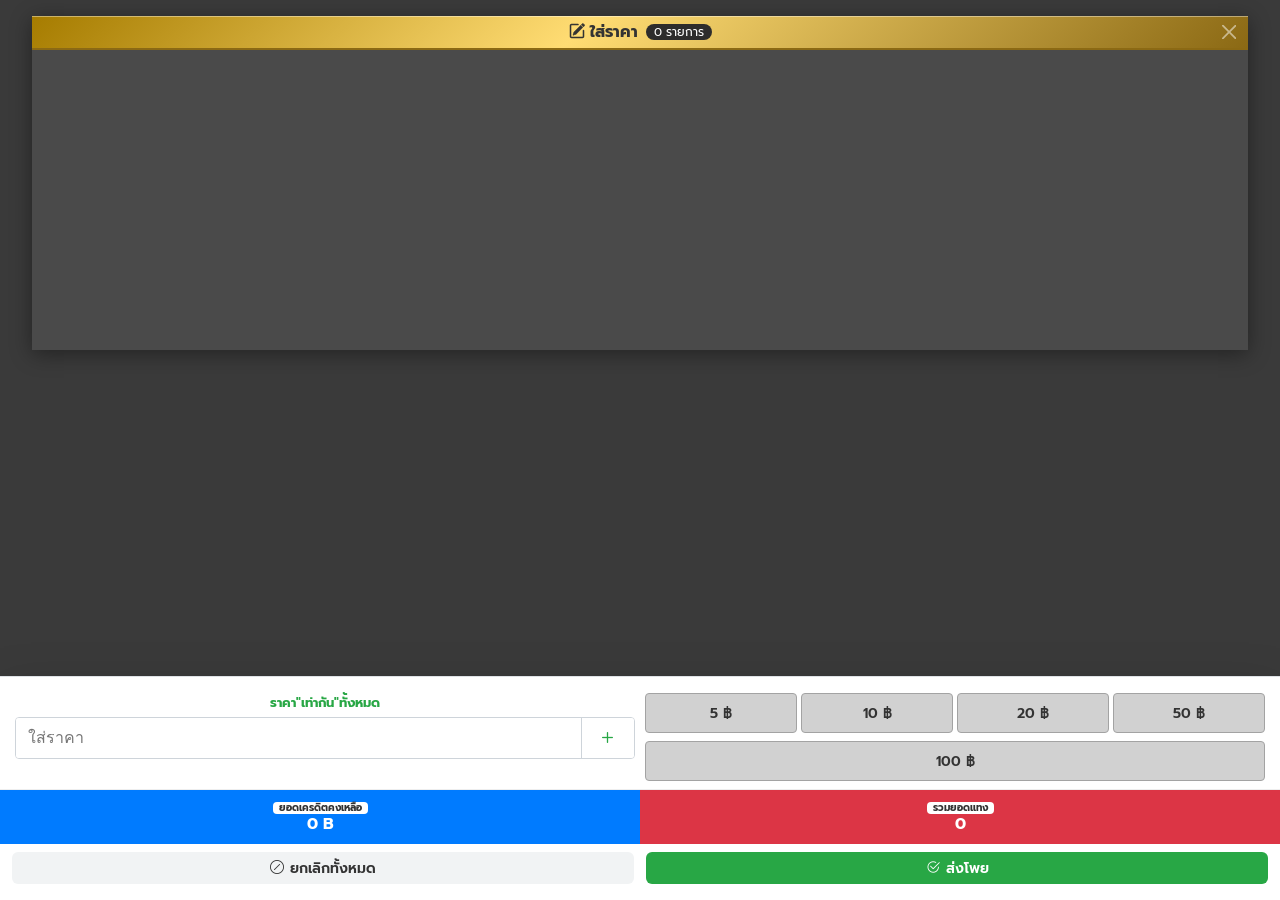
<file: index.html>
<!DOCTYPE html>
<html lang="th">

<head>
  <meta charset="UTF-8">
  <meta name="viewport" content="width=device-width, initial-scale=1.0">
  <title>สรุปรายการแทง</title>
  <link href="https://fonts.googleapis.com/css2?family=Prompt:wght@400;500;600;700&display=swap" rel="stylesheet">
  <link href="https://cdn.jsdelivr.net/npm/bootstrap@5.3.3/dist/css/bootstrap.min.css" rel="stylesheet">
  <link rel="stylesheet" href="https://cdn.jsdelivr.net/npm/bootstrap-icons/font/bootstrap-icons.css">
  <link rel="stylesheet" href="style.css">
</head>

<body>
  <div class="container-custom mx-auto">
    <!-- Header Bar -->
    <div class="header-bar d-flex align-items-center justify-content-center position-relative px-2 py-1">
      <span class="fw-bold" style="font-size: 16px;"><i class="bi bi-pencil-square"
          style="-webkit-text-stroke: 0.5px;"></i> ใส่ราคา</span>
      <span class="badge rounded-pill ms-2 fw-normal" id="totalCount"
        style="font-size: 12px; background-color: #2d2c2c; padding: 2px 8px;">0 รายการ</span>
      <a href="add.html" class="btn-close btn-close-white position-absolute end-0 me-2"
        style="transform: scale(0.9); transform-origin: right center;" aria-label="เพิ่มรายการ"></a>
    </div>

    <!-- Sections (display area) -->
    <div id="sectionsWrap" style="margin-bottom: 300px;"></div>
 
    <!-- Fixed Bottom Controls -->
    <div class="fixed-bottom-numpad border-top shadow-lg">
      <!-- Top Row: Bulk Input & Quick Buttons -->
      <div class="bulk-price-section">
        <div class="bulk-left">
          <div class="bulk-title">ราคา"เท่ากัน"ทั้งหมด</div>
          <div class="bulk-input-group">
            <input type="number" class="bulk-input" id="bulkInput" placeholder="ใส่ราคา" onkeydown="if(event.key==='Enter') applyBulkInput()">
            <button class="bulk-add-btn" onclick="applyBulkInput()"><i class="bi bi-plus"></i></button>
          </div>
        </div>
        <div class="bulk-right">
          <div class="quick-price-grid-custom">
            <button class="quick-price-btn" onclick="setBulkPrice(5)">5 ฿</button>
            <button class="quick-price-btn" onclick="setBulkPrice(10)">10 ฿</button>
            <button class="quick-price-btn" onclick="setBulkPrice(20)">20 ฿</button>
            <button class="quick-price-btn" onclick="setBulkPrice(50)">50 ฿</button>
            <button class="quick-price-btn btn-wide" onclick="setBulkPrice(100)">100 ฿</button>
          </div>
        </div>
      </div>

      <!-- Middle Row: Summary Bar -->
      <div class="summary-bar">
        <div class="credit-box">
          <div class="summary-label">ยอดเครดิตคงเหลือ</div>
          <div class="summary-value" id="creditBalance">0 B</div>
        </div>
        <div class="total-box">
          <div class="summary-label">รวมยอดแทง</div>
          <div class="summary-value" id="totalBetAmount">0</div>
        </div>
      </div>

      <!-- Bottom Row: Action Buttons -->
      <div class="action-btns-container">
        <button class="btn-cancel-all">
          <i class="bi bi-slash-circle"></i> ยกเลิกทั้งหมด
        </button>
        <button class="btn-submit-bet">
          <i class="bi bi-check2-circle"></i> ส่งโพย
        </button>
      </div>
    </div>
  </div>

  <script src="https://cdn.jsdelivr.net/npm/bootstrap@5.3.3/dist/js/bootstrap.bundle.min.js"></script>
  <script src="app.js"></script>
</body>

</html>
</file>
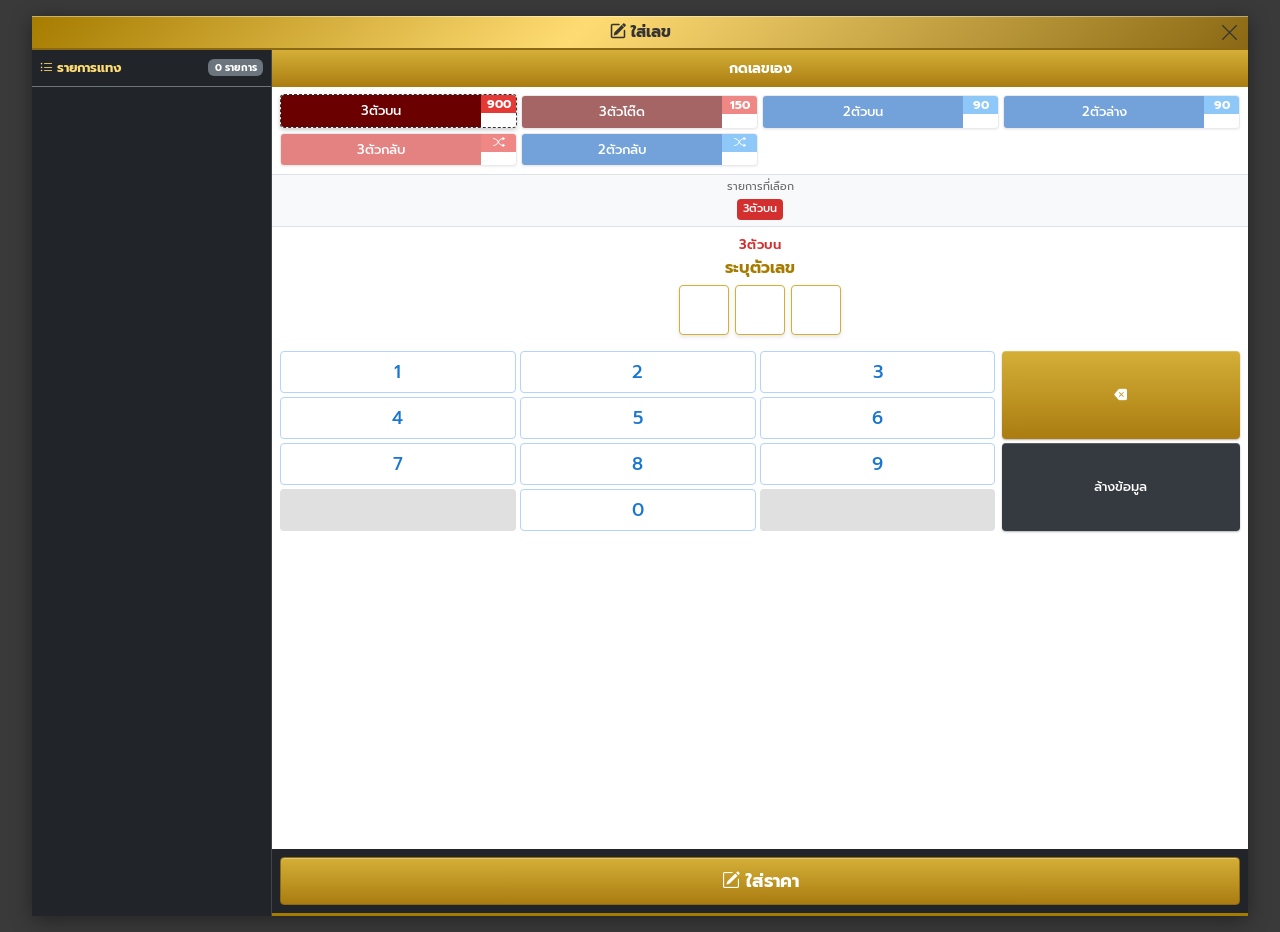
<file: add.html>
<!DOCTYPE html>
<html lang="th">

<head>
  <meta charset="UTF-8">
  <meta name="viewport" content="width=device-width, initial-scale=1.0">
  <title>เพิ่มรายการ</title>
  <link href="https://fonts.googleapis.com/css2?family=Prompt:wght@400;500;600;700&display=swap" rel="stylesheet">
  <link href="https://cdn.jsdelivr.net/npm/bootstrap@5.3.3/dist/css/bootstrap.min.css" rel="stylesheet">
  <link rel="stylesheet" href="https://cdn.jsdelivr.net/npm/bootstrap-icons/font/bootstrap-icons.css">
  <link rel="stylesheet" href="style.css">
</head>

<body>
  <div class="container-custom mx-auto d-flex flex-column" style="height: 100vh;">
    <!-- Header Bar -->
    <div class="header-bar d-flex align-items-center justify-content-center position-relative px-2 py-1 flex-shrink-0">
      <span class="fw-bold" style="font-size: 16px;"><i class="bi bi-pencil-square" style="-webkit-text-stroke: 0.5px;"></i> ใส่เลข</span>
      <a href="index.html" class="position-absolute end-0 me-2" style="color: #333; text-decoration: none; font-size: 20px;" aria-label="กลับหน้าหลัก">
        <i class="bi bi-x-lg"></i>
      </a>
    </div>

    <!-- Main Content Area -->
    <div class="d-flex flex-grow-1 overflow-hidden">
      <!-- Left Sidebar: Added Entries List -->
      <div class="sidebar bg-dark text-white p-0 flex-shrink-0" style="width: 240px; overflow-y: auto; border-right: 1px solid #444;">
        <div class="sidebar-header p-2 d-flex justify-content-between align-items-center border-bottom border-secondary sticky-top bg-dark">
          <span class="fw-bold" style="font-size: 13px; color: #ffdc73;"><i class="bi bi-list-ul"></i> รายการแทง</span>
          <span class="badge bg-secondary" id="sidebarCount" style="font-size: 10px;">0 รายการ</span>
        </div>
        <div id="sidebarList" class="p-0">
          <!-- Rendered in JS -->
        </div>
      </div>

      <!-- Right: Add Panel -->
      <div class="add-panel flex-grow-1 d-flex flex-column" style="background: #fff; overflow-y: auto;">
        
        <div class="flex-grow-1">
          <!-- Top Tabs (Informative only) -->
          <div class="text-center py-2 fw-bold" style="background: linear-gradient(180deg, #d4af37 0%, #aa7c11 100%); color: #fff; font-size: 14px;">กดเลขเอง</div>

          <!-- Bet Type Selector (Grid) -->
          <div class="bet-type-grid p-2">
            <button class="bet-btn active" data-type="three_top" onclick="toggleBetType('three_top')">
              <div class="btn-name bg-darkred">3ตัวบน</div><div class="btn-val bg-lightred">900</div>
            </button>
            <button class="bet-btn" data-type="three_tod" onclick="toggleBetType('three_tod')">
              <div class="btn-name bg-darkred">3ตัวโต๊ด</div><div class="btn-val bg-lightred">150</div>
            </button>
            <button class="bet-btn" data-type="two_top" onclick="toggleBetType('two_top')">
              <div class="btn-name bg-blue">2ตัวบน</div><div class="btn-val bg-lightblue">90</div>
            </button>
            <button class="bet-btn" data-type="two_bot" onclick="toggleBetType('two_bot')">
              <div class="btn-name bg-blue">2ตัวล่าง</div><div class="btn-val bg-lightblue">90</div>
            </button>
            <button class="bet-btn reverse" data-type="three_reverse" onclick="toggleBetType('three_reverse')">
              <div class="btn-name bg-red">3ตัวกลับ</div><div class="btn-val bg-lightred"><i class="bi bi-shuffle"></i></div>
            </button>
            <button class="bet-btn reverse" data-type="two_reverse" onclick="toggleBetType('two_reverse')">
              <div class="btn-name bg-blue">2ตัวกลับ</div><div class="btn-val bg-lightblue"><i class="bi bi-shuffle"></i></div>
            </button>
          </div>

          <!-- Selected Tags -->
          <div class="text-center py-1 bg-light border-top border-bottom">
            <div style="font-size: 11px; color: #666; margin-bottom: 2px;">รายการที่เลือก</div>
            <div class="selected-tags-bar justify-content-center" id="selectedTags"></div>
          </div>

          <!-- Number Input Boxes -->
          <div class="text-center py-2 bg-white">
            <div id="currentBetTypeLabel" style="font-size: 13px; color: #d32f2f; font-weight: 600; margin-bottom: 2px;">3ตัวบน</div>
            <div style="color: #a67c00; font-size: 16px; font-weight: bold; margin-bottom: 5px;">ระบุตัวเลข</div>
            <div class="number-boxes" id="numberBoxes">
              <div class="num-box"></div>
              <div class="num-box"></div>
              <div class="num-box"></div>
            </div>
            <input type="hidden" id="inputNumber">
          </div>

          <div class="reverse-preview mx-2" id="reversePreview" style="display:none;"></div>

          <!-- Numpad -->
          <div class="numpad-wrapper p-2 bg-white">
            <div class="numpad-grid">
              <button class="num-btn" onclick="numpadPress('1')">1</button>
              <button class="num-btn" onclick="numpadPress('2')">2</button>
              <button class="num-btn" onclick="numpadPress('3')">3</button>
              <button class="num-btn" onclick="numpadPress('4')">4</button>
              <button class="num-btn" onclick="numpadPress('5')">5</button>
              <button class="num-btn" onclick="numpadPress('6')">6</button>
              <button class="num-btn" onclick="numpadPress('7')">7</button>
              <button class="num-btn" onclick="numpadPress('8')">8</button>
              <button class="num-btn" onclick="numpadPress('9')">9</button>
              <button class="num-btn empty" disabled></button>
              <button class="num-btn" onclick="numpadPress('0')">0</button>
              <button class="num-btn empty" disabled></button>
            </div>
            <div class="numpad-actions">
              <button class="action-btn btn-backspace" onclick="numpadDelete()">
                <i class="bi bi-backspace-fill"></i>
              </button>
              <button class="action-btn btn-clear" onclick="numpadClearAll()">ล้างข้อมูล</button>
            </div>
          </div>
        </div>

        <!-- Submit Button -->
        <div class="p-2 bg-dark mt-auto">
          <input type="hidden" id="inputRate" value="">
          <button class="btn-gold-action w-100" onclick="window.location.href='index.html'" style="height: 48px; padding: 0; font-size: 18px;">
            <i class="bi bi-pencil-square"></i> ใส่ราคา
          </button>
        </div>

      </div>
    </div>
  </div>

  <!-- Custom Confirmation Modal -->
  <div id="confirmModal" class="custom-modal-overlay">
    <div class="custom-modal">
      <div class="modal-body">
        คุณต้องการลบรายการแทงทั้งหมดใช่หรือไม่?
      </div>
      <div class="modal-footer">
        <button class="modal-btn modal-btn-cancel" onclick="closeConfirmModal()">ยกเลิก</button>
        <button class="modal-btn modal-btn-confirm" onclick="confirmClearAll()">ลบทั้งหมด</button>
      </div>
    </div>
  </div>

  <script src="https://cdn.jsdelivr.net/npm/bootstrap@5.3.3/dist/js/bootstrap.bundle.min.js"></script>
  <script src="add.js"></script>
</body>

</html>
</file>
<file: style.css>
/* === Base === */
body {
  font-family: 'Prompt', sans-serif;
  background: #3a3a3a;
  min-height: 100vh;
  padding: 16px 0;
  font-size: 16px;
}

.container-custom {
  max-width: 1600px;
  width: 95%;
  margin: 0 auto;
  background: #4a4a4a;
  box-shadow: 0 4px 20px rgba(0, 0, 0, .4);
  overflow: hidden;
}

/* === Header Bar === */
.header-bar {
  background: linear-gradient(135deg, #a67c00 0%, #ffdc73 45%, #8b6914 100%);
  border-bottom: 2px solid #8b6914;
  font-size: 16px;
  color: #333;
  min-height: auto;
  box-shadow: inset 0 1px 0 rgba(255, 255, 255, 0.4);
}

/* === Add Panel (Full Page) === */
.add-panel {
  border-bottom: 3px solid #a67c00;
}

/* === Bet Type Selector (Grid) === */
.bet-type-grid {
  display: grid;
  grid-template-columns: repeat(4, 1fr);
  gap: 4px;
}

.bet-btn {
  display: flex;
  padding: 0;
  border: 1px solid lab(88.12% 0 -0.01);
  border-radius: 4px;
  overflow: hidden;
  color: white;
  font-family: 'Prompt', sans-serif;
  font-size: 13px;
  cursor: pointer;
  background: white;
  opacity: 0.6;
  transition: all 0.2s;
  box-shadow: 0 1px 2px rgba(0, 0, 0, 0.1);
}

.bet-btn.active {
  opacity: 1;
  border: 1px dashed #333;
  transform: translateY(-1px);
  box-shadow: 0 2px 4px rgba(0, 0, 0, 0.2);
}

.bet-btn .btn-name {
  flex: 1;
  padding: 6px 2px;
  text-align: center;
  font-weight: 500;
}

.bet-btn .btn-val {
  width: 35px;
  display: flex;
  align-items: center;
  justify-content: center;
  font-size: 12px;
  font-weight: 700;
}

.bg-darkred {
  background: #6b0000;
}

.bg-lightred {
  background: #e53935;
}

.bg-red {
  background: #d32f2f;
}

.bg-blue {
  background: #1565c0;
}

.bg-lightblue {
  background: #42a5f5;
  color: #fff;
}

/* === Selected Tags Bar === */
.selected-tags-bar {
  display: flex;
  flex-wrap: wrap;
  gap: 4px;
  min-height: 24px;
  align-items: center;
}

.selected-tag {
  display: inline-flex;
  align-items: center;
  padding: 2px 6px;
  color: #fff;
  font-family: 'Prompt', sans-serif;
  font-size: 11px;
  font-weight: 500;
  border-radius: 4px;
}

/* === Number Input Boxes === */
.number-boxes {
  display: flex;
  justify-content: center;
  gap: 6px;
}

.num-box {
  width: 44px;
  height: 44px;
  border: 1px solid #d4af37;
  border-radius: 4px;
  display: flex;
  align-items: center;
  justify-content: center;
  font-size: 24px;
  font-weight: bold;
  color: #333;
  background: white;
  box-shadow: inset 0 1px 3px rgba(0, 0, 0, 0.1);
}

/* === Numpad === */
.numpad-wrapper {
  display: flex;
  gap: 6px;
}

.numpad-grid {
  flex: 3;
  display: grid;
  grid-template-columns: repeat(3, 1fr);
  grid-template-rows: repeat(4, 42px);
  gap: 4px;
}

.num-btn {
  background: white;
  border: 1px solid #b3d4fc;
  border-radius: 4px;
  color: #1976d2;
  font-size: 18px;
  font-weight: 500;
  cursor: pointer;
}

.num-btn:active {
  background: #e3f2fd;
}

.num-btn.empty {
  background: #e0e0e0;
  border: none;
}

.numpad-actions {
  flex: 1;
  display: flex;
  flex-direction: column;
  gap: 4px;
}

.action-btn {
  flex: 1;
  border: none;
  border-radius: 4px;
  color: white;
  font-weight: 500;
  font-size: 13px;
  cursor: pointer;
  font-family: 'Prompt', sans-serif;
  box-shadow: inset 0 1px 0 rgba(255, 255, 255, 0.2), 0 1px 2px rgba(0, 0, 0, 0.3);
}

.btn-backspace {
  background: linear-gradient(180deg, #d4af37 0%, #aa7c11 100%);
  display: flex;
  align-items: center;
  justify-content: center;
}

.btn-clear {
  background: #343a40;
}

/* === Bottom Actions === */
.btn-gold-action {
  background: linear-gradient(180deg, #d4af37 0%, #aa7c11 100%);
  border: 1px solid #8b6914;
  border-radius: 4px;
  color: #fff;
  font-family: 'Prompt', sans-serif;
  font-weight: bold;
  cursor: pointer;
  box-shadow: inset 0 1px 0 rgba(255, 255, 255, 0.3);
}

.btn-gold-action:active {
  background: linear-gradient(180deg, #aa7c11 0%, #d4af37 100%);
}

/* === Preview (shows all selected types) === */
.reverse-preview {
  margin-top: 10px;
  padding: 8px 0;
  background: rgba(0, 0, 0, 0.25);
  border-radius: 6px;
  overflow: hidden;
}

.preview-group {
  display: flex;
  align-items: center;
  gap: 8px;
  padding: 5px 12px;
  border-bottom: 1px solid rgba(255, 255, 255, 0.06);
}

.preview-group:last-of-type {
  border-bottom: none;
}

.preview-section-label {
  flex: 0 0 auto;
  min-width: 90px;
  color: #ffdc73;
  font-family: 'Prompt', sans-serif;
  font-size: 13px;
  font-weight: 600;
}

.preview-section-label.reverse-label {
  color: #ff8a50;
}

.preview-nums-wrap {
  display: flex;
  flex-wrap: wrap;
  gap: 5px;
}

.preview-num {
  display: inline-flex;
  align-items: center;
  justify-content: center;
  min-width: 38px;
  padding: 3px 8px;
  background: linear-gradient(135deg, #a67c00, #d4a017);
  color: #ffffff;
  font-family: 'Prompt', sans-serif;
  font-size: 14px;
  font-weight: 700;
  border-radius: 4px;
  letter-spacing: 2px;
  box-shadow: 0 1px 3px rgba(0, 0, 0, 0.3);
}

.preview-num.reverse-num {
  background: linear-gradient(135deg, #b33a00, #e85d26);
}

.preview-total {
  text-align: right;
  padding: 4px 12px 2px;
  color: #aaa;
  font-size: 12px;
  font-family: 'Prompt', sans-serif;
}


/* === Shake Animation === */
@keyframes shake {

  0%,
  100% {
    transform: translateX(0);
  }

  10%,
  30%,
  50%,
  70%,
  90% {
    transform: translateX(-4px);
  }

  20%,
  40%,
  60%,
  80% {
    transform: translateX(4px);
  }
}

.shake {
  animation: shake 0.5s ease;
}

/* === Section Header === */
.section-header {
  background: #eeeaea;
  border-bottom: 1px solid #ddd;
  padding: 4px 50px 4px 0;
  font-size: 20px;
  color: #000000;
  font-weight: normal;
  display: grid;
  grid-template-columns: 60px 75px 2fr 160px 2fr 40px;
  column-gap: 0;
  align-items: center;
  margin-top: 20px;
}

.section-header:first-of-type {
  margin-top: 8px;
}

.section-header .col-idx {
  font-weight: bold;
  background: #eeeaea;
}

.section-header .section-title {
  grid-column: span 2;
  white-space: nowrap;
}

.section-title.green {
  color: #b58900;
  font-size: 24px;
  font-weight: normal;
}

.section-title.orange {
  color: #b58900;
  font-size: 24px;
  font-weight: normal;
}

.btn-add {
  background: #4caf50;
  border: none;
  color: #fff;
  border-radius: 50%;
  width: 40px;
  height: 40px;
  font-size: 28px;
  line-height: 1;
  display: inline-flex;
  align-items: center;
  justify-content: center;
}

.btn-add:hover {
  background: #45a045;
}

/* === Entry Rows === */
.entry-row {
  background: #dc948e;
  /* Pink default */
  border-bottom: 1px solid #ddd;
  display: grid;
  grid-template-columns: 60px 75px 2fr 160px 2fr 40px;
  column-gap: 0;
  align-items: stretch;
  min-height: 44px;
  padding-right: 50px;
}

.entry-row.white-bg {
  background: #ffffffde;
}

.bg-top-3 {
  background: #d48a8a !important;
}

/* สามตัวบน */
.bg-tod-3 {
  background: #d48a8a !important;
}

/* สามตัวโต๊ด */
.bg-top-2 {
  background: #d48a8a !important;
}

/* สองตัวบน (สีเข้มตามรูป) */
.bg-bot-2 {
  background: #d48a8a !important;
}

/* สองตัวล่าง (สีอ่อนตามรูป) */

/* ตัวอย่างสำหรับช่องตารางสีเขียว */
.highlight-number {
  font-family: Tahoma, sans-serif;
  font-weight: bold;
  font-size: 22px;
  color: #ffffff;
  display: flex;
  align-items: center;
  justify-content: center;
  text-align: center;
  background: #28a745;
  width: 100%;
  height: 100%;
  border: none;
  border-radius: 0;
  outline: none;
  cursor: text;
}

.highlight-number:focus {
  box-shadow: inset 0 0 0 2px #fff;
}

.col-idx {
  background: #c2c0c0;
  display: flex;
  align-items: center;
  justify-content: center;
  color: #000000;
  font-weight: normal;
  font-size: 18px;
  font-family: Tahoma, sans-serif;
  height: 100%;
  width: 60px;
}

/* แยกส่วนหัวให้มีระยะห่างกับชื่อหมวดหมู่ */
.section-header .col-idx {
  justify-content: flex-start;
  padding-left: 8px;
  font-size: 18px;
}

.section-title {
  margin-left: 0;
  font-size: 20px;
  color: #b58900;
  white-space: nowrap;
  display: block;
  font-weight: normal;
}

.section-header .col-num {
  width: auto;
  padding-left: 8px;
}

.col-num {
  width: auto;
  display: flex;
  justify-content: flex-start;
  align-items: center;
  margin-right: 2px;
}

.col-rate {
  width: 80px;
  text-align: center;
  font-weight: 500;
  display: flex;
  align-items: center;
  justify-content: center !important;
  white-space: nowrap;
  font-size: 20px;
  color: #000000;
  width: 160px;
  text-align: center;
}

.section-header .col-rate {
  color: #0770e8;
  display: flex;
  align-items: center;
  justify-content: center;
  font-size: 22px;
  font-weight: normal;
  width: 100%;
  text-align: center;
  white-space: nowrap;
}

.section-header .col-win {
  display: flex;
  font-size: 22px;
  font-weight: normal;
  grid-column: span 1;
  justify-content: flex-start;
  align-items: center;
  padding-left: 10px;
  white-space: nowrap;
}

.entry-row .col-rate {
  font-family: Tahoma, sans-serif;
}

.input-rate-edit {
  text-align: center;
  width: 100%;
  background: transparent !important;
  border: none !important;
  box-shadow: none !important;
  font-family: Tahoma, sans-serif;
  font-weight: 500;
  font-size: 20px !important;
  color: #000 !important;
  padding: 0 !important;
  height: auto !important;
  cursor: text;
}

.input-rate-edit:focus {
  outline: 1px dashed #999;
}

.input-amount {
  width: 100%;
  margin-left: 0 !important;
}

.col-win {
  font-weight: 500;
  width: 100%;
  display: flex;
  align-items: center;
  justify-content: flex-start;
  padding: 0 10px;
}

.col-del {
  width: 40px;
  text-align: center;
  display: flex;
  align-items: center;
  justify-content: center;
  margin-left: 10px;
}

input {
  font-family: Tahoma, sans-serif;
}

/* ตัวอย่างสำหรับช่องกรอกข้อความทั่วไป */
.normal-input {
  font-family: Tahoma, sans-serif;
  font-weight: normal;
  font-size: 20px !important;
  color: #000;
  border: 1px solid #999;
  background: #fff;
  height: 34px !important;
  padding: 0 10px !important;
  margin: 2px 0;
}

/* === Delete Button (Gold 3D) === */
.btn-del {
  background: linear-gradient(135deg, #a67c00 0%, #ffdc73 45%, #8b6914 100%);
  border: 1px solid #8b6914;
  color: #72560f;
  border-radius: 4px;
  width: 30px;
  height: 40px;
  font-size: 20px;
  display: inline-flex;
  align-items: center;
  justify-content: center;
  box-shadow: inset 0 1px 0 rgba(255, 255, 255, 0.4), 0 2px 4px rgba(0, 0, 0, 0.6);
  cursor: pointer;
  padding: 0;
  transition: transform 0.1s;
}

.btn-del i {
  -webkit-text-stroke: 0.5px #72560f;
}

.btn-del:active {
  box-shadow: inset 0 1px 3px rgba(0, 0, 0, 0.4);
  transform: translateY(1px);
}

.btn-del:hover {
  filter: brightness(1.1);
}

.btn-del:active {
  filter: brightness(.95);
  box-shadow: inset 0 2px 4px rgba(0, 0, 0, .3);
}

/* === Remove Number Input Spinners === */
input[type="number"]::-webkit-outer-spin-button,
input[type="number"]::-webkit-inner-spin-button {
  -webkit-appearance: none;
  margin: 0;
}

input[type="number"] {
  -moz-appearance: textfield;
}

/* === Fixed Bottom Quick Price === */
.fixed-bottom-numpad {
  position: fixed;
  bottom: 0;
  left: 50%;
  transform: translateX(-50%);
  width: 100%;
  max-width: 1600px;
  z-index: 1000;
  background: #fff;
  border-top: 1px solid #ddd;
  box-shadow: 0 -2px 10px rgba(0,0,0,0.1);
  padding: 8px 0; /* Removed horizontal padding */
}

/* === Bulk Price Section === */
.bulk-price-section {
  display: flex;
  padding: 8px 15px; /* Added back horizontal padding here */
  gap: 10px;
  background: #fff;
  border-bottom: 1px solid #eee;
}

.bulk-left {
  flex: 1;
  display: flex;
  flex-direction: column;
  align-items: center; /* Center children */
}

.bulk-right {
  flex: 1;
}

.bulk-title {
  font-size: 13px;
  color: #28a745;
  font-weight: bold;
  text-align: center;
  margin-bottom: 4px;
  width: 100%;
}

.bulk-input-group {
  display: flex;
  border: 1px solid #ced4da;
  border-radius: 4px;
  overflow: hidden;
  width: 100%; /* Ensure it fills the centered container */
}

.bulk-input {
  flex: 1;
  border: none;
  padding: 8px 12px;
  font-size: 16px;
  outline: none;
}

.bulk-add-btn {
  background: #fff;
  border: none;
  border-left: 1px solid #ced4da;
  padding: 0 15px;
  color: #28a745;
  font-size: 22px;
  cursor: pointer;
}

/* === Quick Price Grid (New) === */
.quick-price-grid-custom {
  display: grid;
  grid-template-columns: repeat(4, 1fr);
  gap: 4px;
}

.btn-wide {
  grid-column: span 4;
  margin-top: 4px;
}

/* === Summary Bar (Blue & Red) === */
.summary-bar {
  display: flex;
  height: 54px;
}

.credit-box, .total-box {
  flex: 1;
  display: flex;
  flex-direction: column;
  align-items: center;
  justify-content: center;
  color: #fff;
}

.credit-box {
  background: #007bff; /* Blue */
}

.total-box {
  background: #dc3545; /* Red */
}

.summary-label {
  font-size: 10px;
  font-weight: bold;
  background: #fff;
  color: #333;
  padding: 1px 6px;
  border-radius: 4px;
  margin-bottom: 2px;
  line-height: 1;
}

.summary-value {
  font-size: 16px;
  font-weight: bold;
  line-height: 1;
}

/* === Bottom Action Buttons === */
.action-btns-container {
  display: flex;
  height: 48px;
  padding: 8px 12px;
  gap: 12px;
}

.btn-cancel-all, .btn-submit-bet {
  flex: 1;
  border: none;
  font-size: 14px;
  font-weight: 600;
  display: flex;
  align-items: center;
  justify-content: center;
  gap: 6px;
  cursor: pointer;
  font-family: 'Prompt', sans-serif;
  border-radius: 6px;
}

.btn-cancel-all {
  background: #f1f3f4;
  color: #333;
}

.btn-submit-bet {
  background: #28a745;
  color: #fff;
}

.quick-price-grid-v {
  display: flex;
  flex-direction: column;
  gap: 4px;
}

.numpad-grid.mini {
  display: grid;
  grid-template-columns: repeat(3, 1fr);
  grid-template-rows: repeat(4, 32px);
  gap: 4px;
}

.numpad-grid.mini .num-btn {
  font-size: 14px;
}

.quick-price-btn {
  background: #d1d1d1;
  border: 1px solid #a3a3a3;
  border-radius: 4px;
  padding: 6px 0;
  font-family: 'Prompt', sans-serif;
  font-weight: 600;
  color: #333;
  cursor: pointer;
  transition: all 0.1s;
  font-size: 14px;
}

.quick-price-btn:active {
  background: #bfbfbf;
  transform: translateY(1px);
}

.quick-price-btn.wide {
  grid-column: span 1;
  margin-top: 0;
}
/* === Sidebar Styles (Add Page) === */
.sidebar-group-header { background: #2d2c2c; padding: 6px 12px; font-size: 13px; color: #ffdc73; border-bottom: 1px solid #444; font-weight: 600; }
.sidebar-entry { padding: 8px 12px; display: flex; justify-content: space-between; align-items: center; border-bottom: 1px solid #333; font-size: 14px; }
.sidebar-num { font-family: Tahoma, sans-serif; font-weight: bold; color: #fff; letter-spacing: 1px; }
.sidebar-meta { color: #aaa; font-size: 12px; }
.sticky-bottom { position: sticky; bottom: 0; z-index: 10; }

.sidebar-entry .btn:hover { color: #ff5252 !important; transform: scale(1.1); transition: all 0.1s; }

.num-box { width: 50px; height: 50px; font-size: 28px; border-color: #d4af37; box-shadow: 0 2px 4px rgba(0,0,0,0.1); }
#currentBetTypeLabel { letter-spacing: 0.5px; text-transform: uppercase; }

/* === Custom Confirmation Modal === */
.custom-modal-overlay { position: fixed; top: 0; left: 0; width: 100%; height: 100%; background: rgba(0,0,0,0.7); display: none; align-items: center; justify-content: center; z-index: 9999; backdrop-filter: blur(4px); }
.custom-modal { background: #fff; width: 90%; max-width: 320px; border-radius: 12px; overflow: hidden; box-shadow: 0 10px 25px rgba(0,0,0,0.5); animation: modalIn 0.3s ease-out; }
@keyframes modalIn { from { transform: scale(0.9); opacity: 0; } to { transform: scale(1); opacity: 1; } }
.modal-body { padding: 25px 20px; text-align: center; color: #333; font-size: 16px; font-weight: 500; }
.modal-footer { display: flex; border-top: 1px solid #eee; }
.modal-btn { flex: 1; padding: 12px; border: none; background: transparent; font-size: 15px; font-weight: bold; cursor: pointer; transition: background 0.2s; }
.modal-btn-cancel { color: #666; border-right: 1px solid #eee; }
.modal-btn-confirm { color: #d32f2f; }
.modal-btn:active { background: #f5f5f5; }

.quick-price-grid { display: grid; grid-template-columns: repeat(5, 1fr); gap: 6px; }
.quick-price-btn { height: 40px; font-size: 14px; }

.pyramid-row { display: flex; gap: 8px; width: 100%; justify-content: center; }
.pyramid-row .quick-price-btn { flex: 1; height: 50px; font-weight: bold; border-radius: 8px; background: #d1d1d1; border: 1px solid #a3a3a3; font-family: 'Prompt', sans-serif; cursor: pointer; }
.row-top .quick-price-btn { max-width: 40%; }
.row-bottom .quick-price-btn { max-width: 30%; }
.quick-price-btn:active { background: #bfbfbf; transform: translateY(1px); }
</file>
